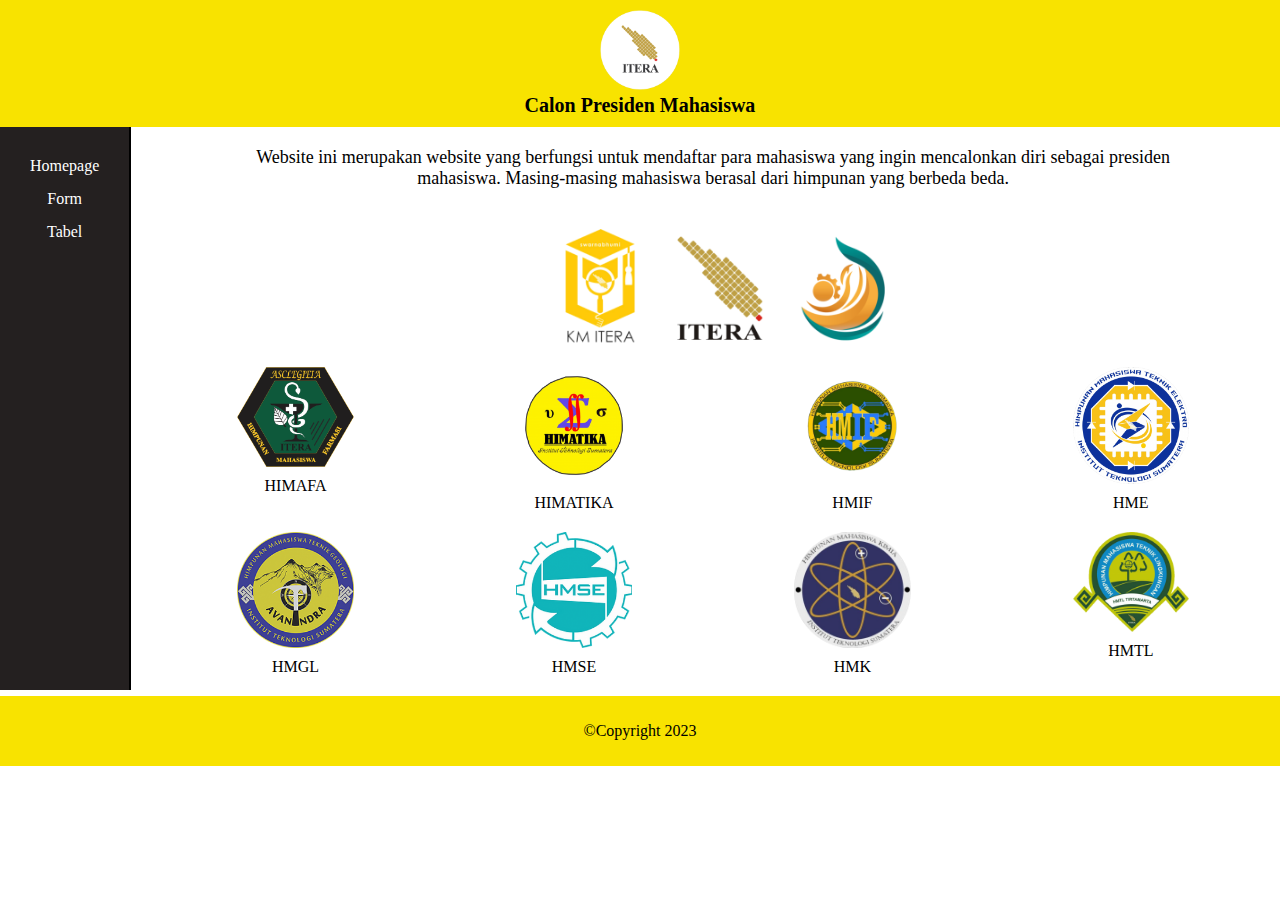
<file: index.html>
<!DOCTYPE html>
<html lang="en">
<head>
    <meta charset="UTF-8">
    <meta name="viewport" content="width=device-width, initial-scale=1.0">
    <title>Homepage</title>
    <link rel="stylesheet" href="css/homepage.css">
</head>
<body>
    <header>
        <div>
            <img class="logo_photo" src="photo/logo-itera-png.png" alt="Logo">
        </div>
        <div>
            <p style="font-weight: bold; font-size: 20px; margin:0px;">Calon Presiden Mahasiswa</p>
        </div>
    </header>
    <main>
        <section class="maincontent">
            <div class="info">Website ini merupakan website yang berfungsi untuk mendaftar para mahasiswa
                yang ingin mencalonkan diri sebagai presiden mahasiswa. Masing-masing mahasiswa
                berasal dari himpunan yang berbeda beda.
            </div>
            <div style="grid-column: span 4; width: 70%; justify-self: center;">
                <img class="logohim" src="photo/KM.png" alt="">
            </div>
            <div>
                <img class="logohim" src="photo/HIMAFA.png" alt="">
                <div>HIMAFA</div>
            </div>
            <div>
                <img class="logohim" src="photo/HIMATIKA.png" alt="">
                <div>HIMATIKA</div>
            </div>
            <div>
                <img class="logohim" src="photo/HMIF.png" alt="">
                <div>HMIF</div>
            </div>
            <div>
                <img class="logohim" src="photo/HME.png" alt="">
                <div>HME</div>
            </div>
            <div>
                <img class="logohim" src="photo/HMGL.png" alt="">
                <div>HMGL</div>
            </div>
            <div>
                <img class="logohim" src="photo/HMSE.png" alt="">
                <div>HMSE</div>
            </div>
            <div>
                <img class="logohim" src="photo/HMK.png" alt="">
                <div>HMK</div>
            </div>
            <div>
                <img class="logohim" src="photo/HMTL.png" alt="">
                <div>HMTL</div>
            </div>
        </section>
        <section class="sidebar">
            <nav>
                <li><a href="#">Homepage</a></li>
                <li><a href="form.html">Form</a></li>
                <li><a href="table.html">Tabel</a></li>
            </nav>
        </section>
    </main>
    <footer>
        <p>&copy;Copyright 2023</p>
    </footer>
    
</body>
</html>
</file>
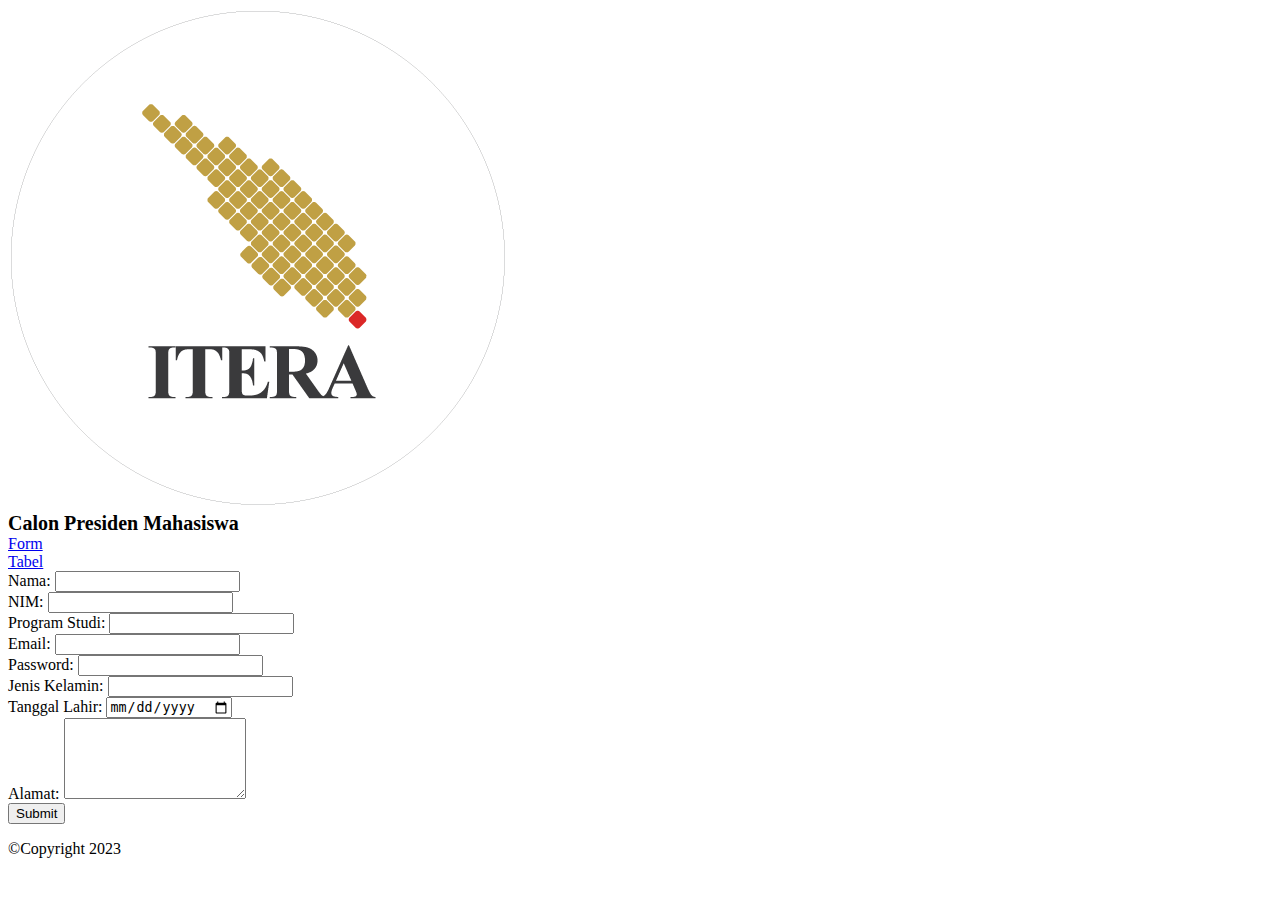
<file: form.html>
<!DOCTYPE html>
<html lang="en">
<head>
    <meta charset="UTF-8">
    <meta name="viewport" content="width=device-width, initial-scale=1.0">
    <title>Form</title>
    <link rel="stylesheet" href="css/form.css">
</head>
<body>
    <header>
        <div>
            <img class="logo_photo" src="photo/logo-itera-png.png" alt="Logo">
        </div>
        <div>
            <p style="font-weight: bold; font-size: 20px; margin:0px;">Calon Presiden Mahasiswa</p>
        </div>
    </header>
    <main>
        <section class="sidebar">
            <nav>
                <li><a href="form.html">Form</a></li>
                <li><a href="table.html">Tabel</a></li>
            </nav>
        </section>
        <section class="maincontent">
            <form method="get">
                <div>
                    <label for="nama">Nama</label><span>:</span>
                    <input required type="text" name="nama" id="nama">
                </div>
                <div>
                    <label for="nim">NIM</label><span>:</span>
                    <input required type="text" name="nim" id="nim">
                </div>
                <div>
                    <label for="prodi">Program Studi</label><span>:</span>
                    <input type="text" name="prodi" id="prodi">
                </div>
                <div>
                    <label for="email">Email</label><span>:</span>
                    <input required type="email" name="email" id="email">
                </div>
                <div>
                    <label for="password">Password</label><span>:</span>
                    <input required type="password" name="password" id="password">
                </div>
                <div>
                    <label for="jenis_kelamin">Jenis Kelamin</label><span>:</span>
                    <input required type="text" name="jenis_kelamin" id="jenis_kelamin">
                </div>
                <div>
                    <label for="date">Tanggal Lahir</label><span>:</span>
                    <input type="date" name="date" id="date">
                </div>
                <div>
                    <label for="alamat">Alamat</label><span>:</span>
                    <textarea name="alamat" id="alamat" cols="20" rows="5"></textarea>
                </div>

                <button id="js-button" type="submit" onclick="addListData()">Submit</button>
            </form>
        </section>
    </main>

    <footer>
        <p>&copy;Copyright 2023</p>
    </footer>
</body>
</html>
</file>
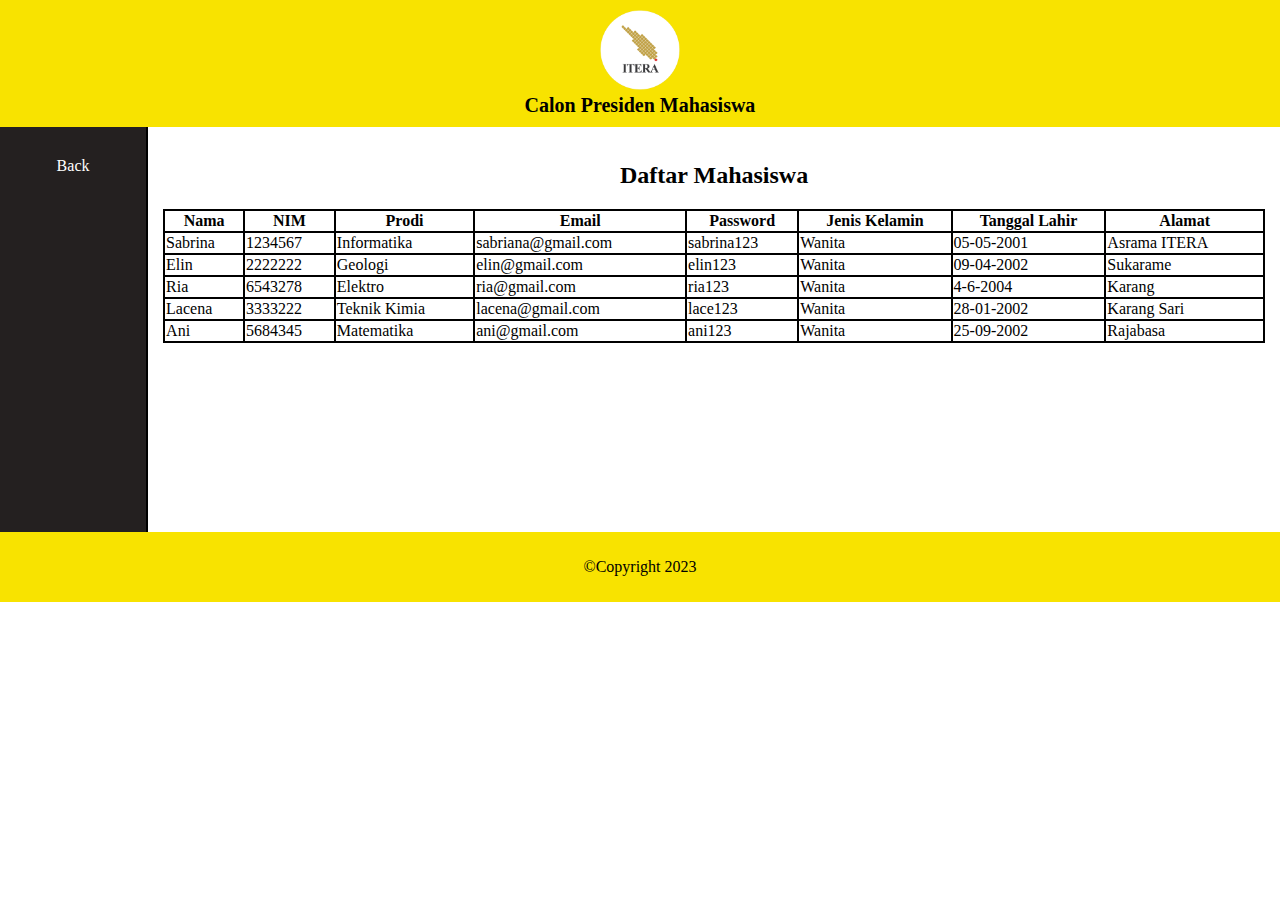
<file: table.html>
<!DOCTYPE html>
<html lang="en">
<head>
    <meta charset="UTF-8">
    <meta name="viewport" content="width=device-width, initial-scale=1.0">
    <title>Table</title>
    <link rel="stylesheet" href="css/table.css">
</head>
<body>
    <header>
        <div>
            <img class="logo_photo" src="photo/logo-itera-png.png" alt="Logo">
        </div>
        <div>
            <p style="font-weight: bold; font-size: 20px; margin:0px;">Calon Presiden Mahasiswa</p>
        </div>
    </header>
    <main>
        <section class="sidebar">
            <nav>
                <a href="index.html">Back</a>
            </nav>
        </section>
        <section class="maincontent">
            <h2>Daftar Mahasiswa</h2>
            <table class="listData">
                <tr>
                    <th>Nama</th>
                    <th>NIM</th>
                    <th>Prodi</th>
                    <th>Email</th>
                    <th>Password</th>
                    <th>Jenis Kelamin</th>
                    <th>Tanggal Lahir</th>
                    <th>Alamat</th>
                </tr>
                <tr>
                    <td>Sabrina</td>
                    <td>1234567</td>
                    <td>Informatika</td>
                    <td>sabriana@gmail.com</td>
                    <td>sabrina123</td>
                    <td>Wanita</td>
                    <td>05-05-2001</td>
                    <td>Asrama ITERA</td>
                </tr>
                <tr>
                    <td>Elin</td>
                    <td>2222222</td>
                    <td>Geologi</td>
                    <td>elin@gmail.com</td>
                    <td>elin123</td>
                    <td>Wanita</td>
                    <td>09-04-2002</td>
                    <td>Sukarame</td>
                </tr>
                <tr>
                    <td>Ria</td>
                    <td>6543278</td>
                    <td>Elektro</td>
                    <td>ria@gmail.com</td>
                    <td>ria123</td>
                    <td>Wanita</td>
                    <td>4-6-2004</td>
                    <td>Karang</td>
                </tr>
                <tr>
                    <td>Lacena</td>
                    <td>3333222</td>
                    <td>Teknik Kimia</td>
                    <td>lacena@gmail.com</td>
                    <td>lace123</td>
                    <td>Wanita</td>
                    <td>28-01-2002</td>
                    <td>Karang Sari</td>
                </tr>
                <tr>
                    <td>Ani</td>
                    <td>5684345</td>
                    <td>Matematika</td>
                    <td>ani@gmail.com</td>
                    <td>ani123</td>
                    <td>Wanita</td>
                    <td>25-09-2002</td>
                    <td>Rajabasa</td>
                </tr>
            </table>
        </section>
    </main>
    <footer>
        <p>&copy;Copyright 2023</p>
    </footer>
</body>
</html>
</file>
<file: css/homepage.css>
body{
    margin: 0px;
}

header{
    background-color: rgb(248, 227, 0);
    display: flex;
    flex-direction: column;
    justify-content: center;
    align-items: center;
    padding: 10px 0px;
}

.logo_photo{
    width: 80px;
}

main{
    display: flex;
    flex-direction: row-reverse;
    justify-content: space-between;
    gap: 15px;
    overflow: hidden;
}

.maincontent{
    display: grid;
    margin: 20px;
    grid-template-columns: 1fr 1fr 1fr 1fr;
    gap: 20px;
}

.maincontent div{
    display: flex;
    flex-direction: column;
    align-items: center;
    gap: 10px;
}

.info{
    grid-column: span 4; 
    text-align: center; 
    padding: 0px 70px; 
    margin-bottom: 20px;
    font-size: 18px;
}

.logohim{
    width: 45%;
}

.sidebar{
    background-color: rgb(36, 32, 32);
    border-right: 2px  solid;
    width: 100px;
    padding: 30px;
    height: 503px;
}

.sidebar > nav{
    display: flex;
    flex-direction: column;
    gap: 15px;
    align-items: center;
}

.sidebar li{
    list-style: none;
}

.sidebar li a{
    text-decoration: none;
    color: white;
}

footer{
    background-color: rgb(248, 227, 0);
    padding: 10px; 
    text-align: center;
}
</file>
<file: css/form.css>
<!DOCTYPE html>
<html lang="en">
<head>
    <meta charset="UTF-8">
    <meta name="viewport" content="width=device-width, initial-scale=1.0">
    <title>Form</title>
    <link rel="stylesheet" href="css/form.css">
</head>
<body>
    <header>
        <div>
            <img class="logo_photo" src="photo/logo-itera-png.png" alt="Logo">
        </div>
        <div>
            <p style="font-weight: bold; font-size: 20px; margin:0px;">Calon Presiden Mahasiswa</p>
        </div>
    </header>
    <main>
        <section class="sidebar">
            <nav>
                <li><a href="form.html">Form</a></li>
                <li><a href="table.html">Tabel</a></li>
            </nav>
        </section>
        <section class="maincontent">
            <form method="get">
                <div>
                    <label for="nama">Nama</label><span>:</span>
                    <input required type="text" name="nama" id="nama">
                </div>
                <div>
                    <label for="nim">NIM</label><span>:</span>
                    <input required type="text" name="nim" id="nim">
                </div>
                <div>
                    <label for="prodi">Program Studi</label><span>:</span>
                    <input type="text" name="prodi" id="prodi">
                </div>
                <div>
                    <label for="email">Email</label><span>:</span>
                    <input required type="email" name="email" id="email">
                </div>
                <div>
                    <label for="password">Password</label><span>:</span>
                    <input required type="password" name="password" id="password">
                </div>
                <div>
                    <label for="jenis_kelamin">Jenis Kelamin</label><span>:</span>
                    <input required type="text" name="jenis_kelamin" id="jenis_kelamin">
                </div>
                <div>
                    <label for="date">Tanggal Lahir</label><span>:</span>
                    <input type="date" name="date" id="date">
                </div>
                <div>
                    <label for="alamat">Alamat</label><span>:</span>
                    <textarea name="alamat" id="alamat" cols="20" rows="5"></textarea>
                </div>

                <button id="js-button" type="submit" onclick="addListData()">Submit</button>
            </form>
        </section>
    </main>

    <footer>
        <p>&copy;Copyright 2023</p>
    </footer>
</body>
</html>
</file>
<file: css/table.css>
body{
    margin: 0px;
}

header{
    background-color: rgb(248, 227, 0);
    display: flex;
    flex-direction: column;
    justify-content: center;
    align-items: center;
    padding: 10px 0px;
}

.logo_photo{
    width: 80px;
}

main{
    display: flex;
    gap: 15px;
}

.sidebar{
    background-color: rgb(36, 32, 32);
    border-right: 2px  solid;
    width: 100px;
    padding: 30px;
    height: 345px;
}

.sidebar > nav{
    display: flex;
    flex-direction: column;
    gap: 15px;
    align-items: center;
}

.sidebar a{
    text-decoration: none;
    color: white;
}

.maincontent{
    width: 100%;
    margin: 15px 15px 15px 0px;
}

.maincontent > h2{
    text-align: center;
}

table{
    border-collapse: collapse;
    width: inherit;
}

th, td{
    border: 2px solid ;
}

footer{
    background-color: rgb(248, 227, 0);
    padding: 10px; 
    text-align: center;
}
</file>
